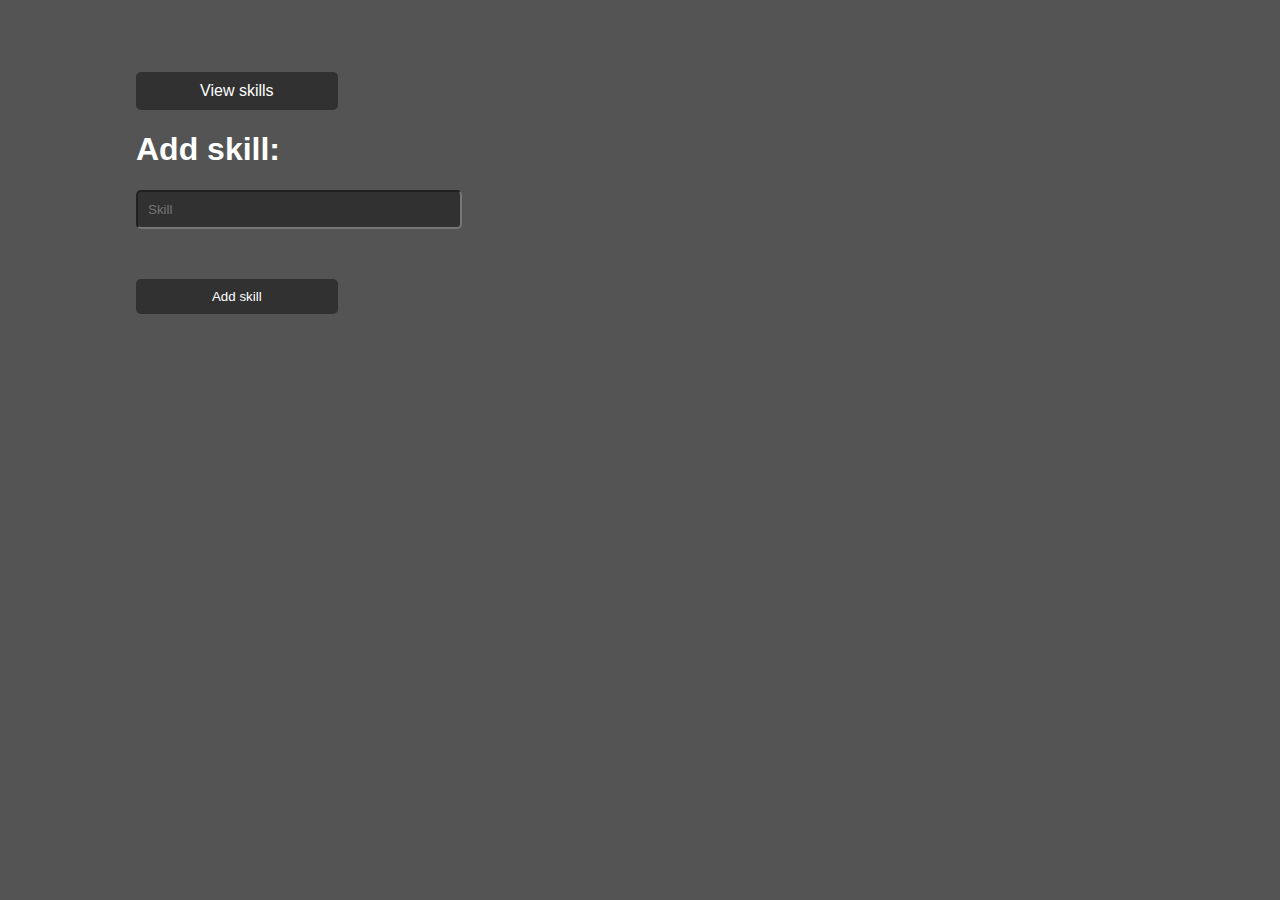
<file: add.html>
<!DOCTYPE html>
<html lang="en">
  <head>
    <meta charset="UTF-8" />
    <meta http-equiv="X-UA-Compatible" content="IE=edge" />
    <meta name="viewport" content="width=device-width, initial-scale=1.0" />
    <title>Add skill</title>
    <link rel="stylesheet" href="style.css" />
    <script src="add.js" defer></script>
  </head>
  <body>
    <div class="add-skill-container">
      <button id="view-skills" class="view-skills">
        <a href="./index.html">View skills</a>
      </button>
      <h1>Add skill:</h1>
      <input
        id="skill-add-input"
        type="text"
        placeholder="Skill"
        class="skill-add-input"
      />
      <button id="add-skill-button" class="add-skill-button" type="submit">
        Add skill
      </button>
    </div>
  </body>
</html>
</file>
<file: style.css>
body {
  background-color: rgb(85, 84, 84);
  color: white;
  font-family: Arial, Helvetica, sans-serif;
  padding: 5% 10%;
  display: flex;
  flex-direction: column;
}

.add-skill,
.view-skills,
.add-skill-button {
  background-color: rgb(49, 49, 49);
  border: none;
  padding: 10px;
  width: 20%;
  border-radius: 5px;
  color: white;
}

.skill-add-input {
  background-color: rgb(49, 49, 49);
  padding: 10px;
  border-radius: 5px;
  width: 30%;
}

.add-skill-button {
  margin-top: 5%;
}

.add-skill-container {
  display: flex;
  flex-direction: column;
}

.add-skill a,
.view-skills a {
  color: white;
  text-decoration: none;
  font-size: 12pt;
}

.tbody-style {
  text-align: left;
}

th {
  border-bottom: 2px solid rgb(89, 136, 158);
}

.delete-link-button {
  background-color: rgb(85, 84, 84);
  border: none;
  color: rgb(89, 136, 158);
  font-size: 12pt;
}
</file>
